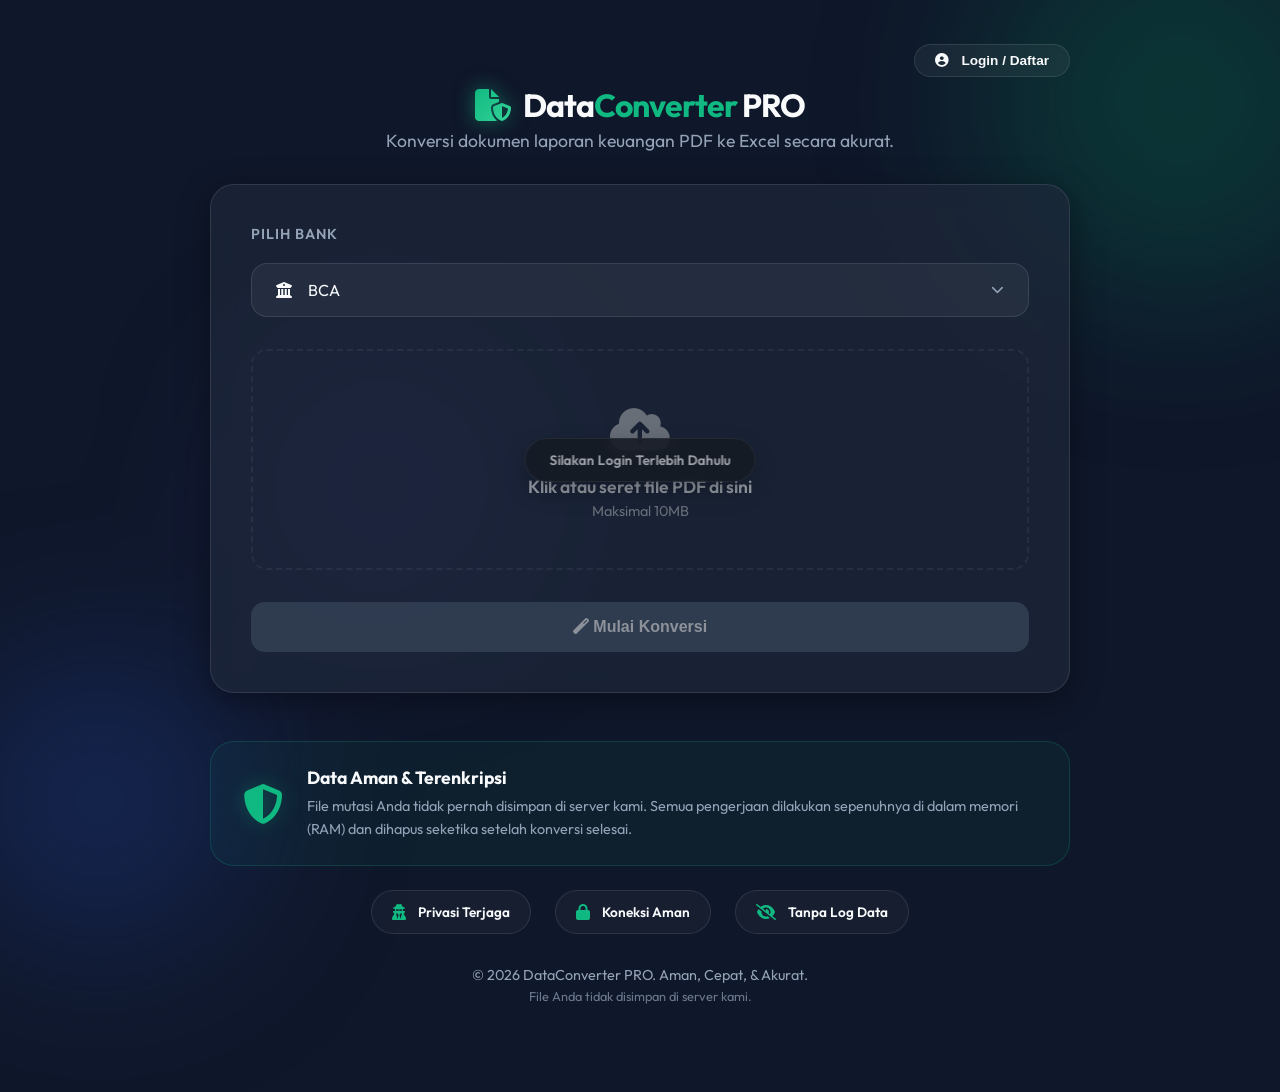
<file: static/index.html>
<!DOCTYPE html>
<html lang="id">

<head>
    <meta charset="UTF-8">
    <meta name="viewport" content="width=device-width, initial-scale=1.0">
    <title>DataConverter PRO - Alat Konversi Dokumen Pintar</title>
    <link rel="preconnect" href="https://fonts.googleapis.com">
    <link rel="preconnect" href="https://fonts.gstatic.com" crossorigin>
    <link href="https://fonts.googleapis.com/css2?family=Outfit:wght@300;400;600;700&display=swap" rel="stylesheet">
    <link rel="stylesheet" href="/static/style.css">
    <link rel="stylesheet" href="https://cdnjs.cloudflare.com/ajax/libs/font-awesome/6.4.0/css/all.min.css">
</head>

<body>
    <div class="background-blobs">
        <div class="blob blob-1"></div>
        <div class="blob blob-2"></div>
        <div class="blob blob-3"></div>
    </div>

    <main class="container">
        <header class="header">
            <div class="user-auth-area">
                <div id="logged-out-view">
                    <button class="btn btn-secondary btn-sm" id="open-auth-btn">
                        <i class="fas fa-user-circle"></i> Login / Daftar
                    </button>
                </div>
                <div id="logged-in-view" class="hidden">
                    <div class="user-profile glass">
                        <div class="user-info">
                            <span id="user-email">...</span>
                            <span id="user-code" class="badge-code">CODE: ...</span>
                        </div>
                        <div class="coin-badge" title="1 Koin = 2 Halaman">
                            <i class="fas fa-coins"></i>
                            <span id="coin-balance">...</span> Koin
                        </div>
                        <a href="/buy-coin" class="btn btn-emerald btn-sm"
                            style="text-decoration:none;font-size:0.8rem;padding:0.4rem 0.8rem;">
                            <i class="fas fa-cart-plus"></i> Beli Koin
                        </a>
                        <div class="user-actions">
                            <a href="/static/profile.html" id="profile-link" title="Pengaturan Profil"><i
                                    class="fas fa-user-cog"></i></a>
                            <a href="/admin" id="admin-link" class="hidden" title="Admin Panel"><i
                                    class="fas fa-user-shield"></i></a>
                            <button id="logout-btn" title="Logout"><i class="fas fa-sign-out-alt"></i></button>
                        </div>
                    </div>
                </div>
            </div>

            <div class="logo">
                <i class="fas fa-file-shield"></i>
                <h1>Data<span>Converter</span> PRO</h1>
            </div>
            <p>Konversi dokumen laporan keuangan PDF ke Excel secara akurat.</p>
        </header>

        <!-- Auth Modal -->
        <div id="auth-modal" class="modal hidden">
            <div class="modal-content glass">
                <div class="modal-header">
                    <h2 id="auth-title">Login Ke Akun</h2>
                    <button class="close-modal">&times;</button>
                </div>
                <div class="modal-body">
                    <!-- Standard Login / Register form -->
                    <form id="auth-form">
                        <div class="input-group">
                            <label>Email</label>
                            <input type="email" id="auth-email" placeholder="email@contoh.com" required>
                        </div>
                        <div class="input-group">
                            <label>Password</label>
                            <input type="password" id="auth-password" placeholder="••••••••" required>
                        </div>
                        <div style="text-align: right; margin-bottom: 1rem; margin-top: -0.5rem;"
                            id="forgot-password-link-container">
                            <a href="#" id="open-forgot-password" style="font-size: 0.9rem; color: var(--primary);">Lupa
                                Password?</a>
                        </div>
                        <button type="submit" id="auth-submit-btn" class="btn btn-primary w-100">
                            Login
                        </button>
                    </form>

                    <!-- Verify Email OTP Form (In-App) -->
                    <form id="verify-email-form" class="hidden">
                        <p
                            style="margin-bottom: 1rem; text-align: center; font-size: 0.9rem; color: var(--text-muted);">
                            Kode verifikasi telah dikirim ke email Anda untuk klaim 30 koin gratis.
                        </p>
                        <div class="input-group">
                            <label>Kode OTP (6 digit)</label>
                            <input type="text" id="verify-email-otp-input" placeholder="123456" maxlength="6" required
                                style="letter-spacing: 0.5em; text-align: center; font-size: 1.2rem;">
                        </div>
                        <button type="submit" class="btn btn-primary w-100" style="margin-bottom: 0.5rem;"
                            id="btn-submit-verify-email">
                            Klaim 30 Koin Sekarang
                        </button>
                        <button type="button" class="btn btn-secondary w-100 action-close-auth">
                            Tutup
                        </button>
                    </form>

                    <!-- Forgot Password Email Form -->
                    <form id="forgot-email-form" class="hidden">
                        <p
                            style="margin-bottom: 1rem; text-align: center; font-size: 0.9rem; color: var(--text-muted);">
                            Masukkan email yang
                            terdaftar untuk menerima kode reset.</p>
                        <div class="input-group">
                            <label>Email</label>
                            <input type="email" id="forgot-email-input" placeholder="email@contoh.com" required>
                        </div>
                        <button type="submit" class="btn btn-primary w-100" style="margin-bottom: 0.5rem;"
                            id="btn-forgot-email">
                            Kirim OTP
                        </button>
                        <button type="button" class="btn btn-secondary w-100 action-back-login">
                            Kembali
                        </button>
                    </form>

                    <!-- Forgot Password OTP Form -->
                    <form id="forgot-otp-form" class="hidden">
                        <p
                            style="margin-bottom: 1rem; text-align: center; font-size: 0.9rem; color: var(--text-muted);">
                            Kode OTP telah dikirim ke
                            <strong id="sent-otp-email-display" style="color: var(--white);"></strong>.
                        </p>
                        <div class="input-group">
                            <label>Kode OTP (6 digit)</label>
                            <input type="text" id="forgot-otp-input" placeholder="123456" maxlength="6" required
                                style="letter-spacing: 0.5em; text-align: center; font-size: 1.2rem;">
                        </div>
                        <button type="submit" class="btn btn-primary w-100" style="margin-bottom: 0.5rem;"
                            id="btn-forgot-otp">
                            Verifikasi OTP
                        </button>
                        <button type="button" class="btn btn-secondary w-100 action-back-login">
                            Batal
                        </button>
                    </form>

                    <!-- Reset Password Form -->
                    <form id="reset-password-form" class="hidden">
                        <p
                            style="margin-bottom: 1rem; text-align: center; font-size: 0.9rem; color: var(--text-muted);">
                            Buat password baru Anda.
                        </p>
                        <div class="input-group">
                            <label>Password Baru</label>
                            <input type="password" id="reset-password-input" placeholder="••••••••" required>
                        </div>
                        <div class="input-group">
                            <label>Konfirmasi Password Baru</label>
                            <input type="password" id="reset-password-confirm" placeholder="••••••••" required>
                        </div>
                        <button type="submit" class="btn btn-primary w-100" style="margin-bottom: 0.5rem;"
                            id="btn-reset-password">
                            Simpan Password Baru
                        </button>
                        <button type="button" class="btn btn-secondary w-100 action-back-login">
                            Batal
                        </button>
                    </form>

                    <p class="auth-switch" id="auth-switch-container">
                        <span id="switch-text">Belum punya akun?</span>
                        <a href="#" id="auth-switch-link">Daftar Sekarang</a>
                    </p>
                </div>
            </div>
        </div>

        <!-- Verification Banner -->
        <div id="verify-email-banner" class="verification-banner card glass hidden">
            <div class="banner-content">
                <i class="fas fa-gift"></i>
                <div class="banner-text">
                    <h4>Verifikasi Email Untuk 30 Koin Gratis!</h4>
                    <p>Akun Anda belum terverifikasi. Klaim hadiah pendaftaran Anda sekarang.</p>
                </div>
            </div>
            <button class="btn btn-emerald btn-sm" id="btn-request-verification">
                Verifikasi & Klaim
            </button>
        </div>

        <section class="card glass">
            <div class="bank-selector">
                <h3>Pilih Bank</h3>
                <div class="custom-select" id="bank-dropdown">
                    <div class="select-selected">
                        <div class="selected-bank-content">
                            <i class="fas fa-university" id="selected-bank-logo"></i>
                            <span id="selected-bank-text">BCA</span>
                        </div>
                        <i class="fas fa-chevron-down select-arrow"></i>
                    </div>
                    <div class="select-items select-hide">
                        <div class="select-option" data-bank="bca">
                            <i class="fas fa-university"></i>
                            <span>BCA</span>
                        </div>
                        <div class="select-option" data-bank="muamalat">
                            <i class="fas fa-university"></i>
                            <span>Muamalat</span>
                        </div>
                        <div class="select-option" data-bank="bsi">
                            <i class="fas fa-university"></i>
                            <span>BSI</span>
                        </div>
                    </div>
                </div>
            </div>

            <div class="upload-area" id="drop-zone">
                <input type="file" id="file-input" accept=".pdf" hidden>
                <div class="upload-icon">
                    <i class="fas fa-cloud-upload-alt"></i>
                </div>
                <div class="upload-text">
                    <p class="main-text">Klik atau seret file PDF di sini</p>
                    <p class="sub-text">Maksimal 10MB</p>
                </div>
                <div id="file-info" class="file-info hidden">
                    <div class="file-details">
                        <i class="far fa-file-pdf"></i>
                        <span id="filename-display">filename.pdf</span>
                        <div id="cost-info" class="cost-info">
                            <span id="page-count">0</span> Hal &bull; <span id="coin-cost">0</span> Koin
                        </div>
                    </div>
                    <button type="button" id="remove-file"><i class="fas fa-times"></i></button>
                </div>

                <div id="analysis-loader" class="analysis-loader hidden">
                    <div class="analysis-bar">
                        <div id="analysis-fill" class="analysis-fill"></div>
                    </div>
                    <p>Menganalisa dokumen...</p>
                </div>
            </div>

            <div class="actions">
                <div id="action-area">
                    <button type="submit" id="convert-btn" class="btn btn-primary" disabled>
                        <span id="btn-text"><i class="fas fa-magic"></i> Mulai Konversi</span>
                        <div id="btn-loader" class="loader hidden"></div>
                    </button>

                    <div id="progress-container" class="progress-container hidden">
                        <div class="progress-bar">
                            <div id="progress-fill" class="progress-fill"></div>
                        </div>
                        <p id="progress-status" class="progress-status">Menyiapkan konversi...</p>
                    </div>
                </div>

                <div id="warning-message" class="warning-box hidden">
                    <i class="fas fa-exclamation-triangle"></i>
                    <span id="warning-text">Ketidaksesuaian bank terdeteksi.</span>
                </div>

                <div id="error-message" class="error-box hidden">
                    <i class="fas fa-exclamation-circle"></i>
                    <span id="error-text">Terjadi kesalahan.</span>
                </div>

                <div id="success-area" class="success-area hidden">
                    <div class="success-icon">
                        <i class="fas fa-check-circle"></i>
                    </div>
                    <h4>Konversi Berhasil!</h4>
                    <p>File Excel Anda sudah siap untuk diunduh.</p>
                    <div class="success-actions">
                        <a id="download-link" class="btn btn-emerald" href="#">
                            <i class="fas fa-download"></i> Download Excel
                        </a>
                        <button type="button" id="reset-btn" class="btn btn-secondary">
                            <i class="fas fa-redo"></i> Convert Lagi
                        </button>
                    </div>
                </div>
        </section>

        <section class="trust-section">
            <div class="trust-badge glass">
                <i class="fas fa-shield-halved"></i>
                <div class="trust-text">
                    <h4>Data Aman & Terenkripsi</h4>
                    <p>File mutasi Anda tidak pernah disimpan di server kami. Semua pengerjaan dilakukan sepenuhnya di
                        dalam memori (RAM) dan dihapus seketika setelah konversi selesai.</p>
                </div>
            </div>
            <div class="trust-badge-group">
                <div class="small-badge glass">
                    <i class="fas fa-user-secret"></i>
                    <span>Privasi Terjaga</span>
                </div>
                <div class="small-badge glass">
                    <i class="fas fa-lock"></i>
                    <span>Koneksi Aman</span>
                </div>
                <div class="small-badge glass">
                    <i class="fas fa-eye-slash"></i>
                    <span>Tanpa Log Data</span>
                </div>
            </div>
        </section>

        <footer class="footer">
            <p>&copy; 2026 DataConverter PRO. Aman, Cepat, & Akurat.</p>
            <p class="secondary">File Anda tidak disimpan di server kami.</p>
        </footer>
    </main>

    <script src="/static/app.js"></script>
</body>

</html>
</file>
<file: static/style.css>
:root {
    --bg-dark: #0f172a;
    --bg-card: rgba(30, 41, 59, 0.7);
    --primary: #10b981;
    --primary-hover: #059669;
    --text-main: #f8fafc;
    --text-muted: #94a3b8;
    --error: #ef4444;
    --glass-border: rgba(255, 255, 255, 0.1);
    --shadow: 0 8px 32px 0 rgba(0, 0, 0, 0.37);
}

* {
    margin: 0;
    padding: 0;
    box-sizing: border-box;
}

body {
    font-family: 'Outfit', sans-serif;
    background-color: var(--bg-dark);
    color: var(--text-main);
    min-height: 100vh;
    display: flex;
    justify-content: center;
    align-items: flex-start;
    overflow-x: hidden;
    position: relative;
    padding: 1rem 0 5rem;
    /* Added generous bottom padding to prevent clipping */
}

/* Animated Background Blobs */
.background-blobs {
    position: fixed;
    top: 0;
    left: 0;
    width: 100%;
    height: 100%;
    z-index: -1;
    filter: blur(80px);
}

.blob {
    position: absolute;
    border-radius: 50%;
    opacity: 0.4;
    animation: move 20s infinite alternate;
}

.blob-1 {
    width: 400px;
    height: 400px;
    background: #065f46;
    top: -100px;
    right: -100px;
}

.blob-2 {
    width: 300px;
    height: 300px;
    background: #1e3a8a;
    bottom: -50px;
    left: -50px;
    animation-delay: -5s;
}

.blob-3 {
    width: 250px;
    height: 250px;
    background: #312e81;
    top: 40%;
    left: 20%;
    animation-delay: -10s;
}

@keyframes move {
    from {
        transform: translate(0, 0);
    }

    to {
        transform: translate(100px, 100px);
    }
}

/* Container & Header */
.container {
    width: 100%;
    max-width: 900px;
    padding: 0.25rem 1.25rem;
    z-index: 1;
}

.header {
    text-align: center;
    margin-bottom: 1rem;
    position: relative;
}

/* Removed old coin-badge absolute residue */

.coin-badge i {
    color: #ffd700;
}

.coin-badge:hover {
    background: rgba(16, 185, 129, 0.1);
    transform: translateY(-2px);
}

.logo {
    display: flex;
    align-items: center;
    justify-content: center;
    gap: 0.8rem;
    margin-bottom: 1rem;
}

.logo i {
    font-size: 2.5rem;
    color: var(--primary);
    filter: drop-shadow(0 0 10px rgba(16, 185, 129, 0.5));
}

.logo h1 {
    font-size: 2.5rem;
    font-weight: 700;
    letter-spacing: -1px;
}

.logo h1 span {
    color: var(--primary);
}

.header p {
    color: var(--text-muted);
    font-size: 1.1rem;
}

/* Card & Glassmorphism */
.card {
    background: var(--bg-card);
    backdrop-filter: blur(12px);
    -webkit-backdrop-filter: blur(12px);
    border: 1px solid var(--glass-border);
    border-radius: 24px;
    padding: 2.5rem;
    box-shadow: var(--shadow);
}

/* Bank Selector */
.bank-selector {
    margin-bottom: 2rem;
}

.bank-selector h3 {
    margin-bottom: 1.25rem;
    font-weight: 600;
    color: var(--text-muted);
    font-size: 0.9rem;
    text-transform: uppercase;
    letter-spacing: 1px;
}

/* Custom Dropdown Selector */
.custom-select {
    position: relative;
    width: 100%;
    user-select: none;
}

.select-selected {
    background: rgba(255, 255, 255, 0.05);
    border: 1px solid var(--glass-border);
    border-radius: 16px;
    padding: 1rem 1.5rem;
    cursor: pointer;
    display: flex;
    align-items: center;
    justify-content: space-between;
    transition: all 0.3s cubic-bezier(0.4, 0, 0.2, 1);
}

.selected-bank-content {
    display: flex;
    align-items: center;
    gap: 1rem;
}

.select-selected img,
.select-option img {
    height: 24px;
    width: auto;
    object-fit: contain;
}

.select-arrow {
    font-size: 0.8rem;
    color: var(--text-muted);
    transition: transform 0.3s ease;
}

.custom-select.active .select-arrow {
    transform: rotate(180deg);
}

.select-selected:hover {
    background: rgba(255, 255, 255, 0.08);
    border-color: rgba(255, 255, 255, 0.2);
}

.select-items {
    position: absolute;
    background: rgba(15, 23, 42, 0.9);
    backdrop-filter: blur(20px);
    -webkit-backdrop-filter: blur(20px);
    border: 1px solid var(--glass-border);
    border-radius: 16px;
    top: calc(100% + 10px);
    left: 0;
    right: 0;
    z-index: 99;
    overflow: hidden;
    box-shadow: 0 10px 25px -5px rgba(0, 0, 0, 0.4);
    animation: slideDown 0.3s cubic-bezier(0.4, 0, 0.2, 1);
}

.select-option {
    padding: 1rem 1.5rem;
    cursor: pointer;
    display: flex;
    align-items: center;
    gap: 1rem;
    transition: all 0.2s ease;
}

.select-option:hover {
    background: rgba(16, 185, 129, 0.1);
    color: var(--primary);
}

.select-option img {
    opacity: 0.8;
}

.select-option:hover img {
    opacity: 1;
}

.select-hide {
    display: none;
}

@keyframes slideDown {
    from {
        opacity: 0;
        transform: translateY(-10px);
    }

    to {
        opacity: 1;
        transform: translateY(0);
    }
}

/* Upload Area */
.upload-area {
    border: 2px dashed rgba(255, 255, 255, 0.1);
    border-radius: 16px;
    padding: 3rem 2rem;
    text-align: center;
    cursor: pointer;
    transition: all 0.3s ease;
    margin-bottom: 2rem;
    position: relative;
}

.upload-area:hover,
.upload-area.drag-over {
    border-color: var(--primary);
    background: rgba(16, 185, 129, 0.05);
}

.upload-icon {
    font-size: 3rem;
    color: var(--text-muted);
    margin-bottom: 1rem;
    transition: all 0.3s ease;
}

.upload-area:hover .upload-icon {
    color: var(--primary);
    transform: scale(1.1);
}

.main-text {
    font-size: 1.1rem;
    font-weight: 600;
    margin-bottom: 0.25rem;
}

.sub-text {
    font-size: 0.9rem;
    color: var(--text-muted);
}

/* File Info */
.file-info {
    display: flex;
    align-items: center;
    justify-content: space-between;
    gap: 1rem;
    background: rgba(16, 185, 129, 0.1);
    padding: 1rem 1.2rem;
    border-radius: 12px;
    margin-top: 0.5rem;
    animation: fadeIn 0.3s ease;
}

.file-details {
    display: flex;
    flex-direction: column;
    align-items: flex-start;
    gap: 0.2rem;
    flex: 1;
}

.cost-info {
    font-size: 0.8rem;
    color: var(--text-muted);
    background: rgba(255, 255, 255, 0.03);
    padding: 0.2rem 0.5rem;
    border-radius: 4px;
    border: 1px solid rgba(255, 255, 255, 0.05);
}

.file-info span {
    font-weight: 500;
    color: var(--text-main);
    word-break: break-all;
    max-width: 300px;
}

#remove-file {
    background: none;
    border: none;
    color: var(--error);
    cursor: pointer;
    font-size: 1.1rem;
}

/* Buttons */
.btn {
    width: 100%;
    padding: 1rem;
    border-radius: 14px;
    border: none;
    font-size: 1rem;
    font-weight: 600;
    cursor: pointer;
    display: flex;
    align-items: center;
    justify-content: center;
    gap: 0.75rem;
    transition: all 0.3s ease;
}

.btn-primary {
    background: var(--primary);
    color: white;
}

.btn-secondary {
    background: rgba(255, 255, 255, 0.05);
    border: 1px solid var(--glass-border);
    color: var(--text-main);
    margin-top: 1rem;
}

.btn-secondary:hover {
    background: rgba(255, 255, 255, 0.1);
}

.btn-primary:hover:not(:disabled) {
    background: var(--primary-hover);
    transform: translateY(-2px);
    box-shadow: 0 4px 15px rgba(16, 185, 129, 0.3);
}

.btn-primary:disabled {
    opacity: 0.5;
    cursor: not-allowed;
    background: #475569;
}

.btn-emerald {
    background: #059669;
    color: white;
    text-decoration: none;
    margin-top: 1.5rem;
}

.btn-emerald:hover {
    background: #047857;
    transform: scale(1.02);
}

/* Progress Bar */
.progress-container {
    margin-top: 1.5rem;
    text-align: center;
}

.progress-bar {
    width: 100%;
    height: 12px;
    background: rgba(255, 255, 255, 0.05);
    border: 1px solid var(--glass-border);
    border-radius: 6px;
    overflow: hidden;
    margin-bottom: 0.75rem;
    position: relative;
}

.progress-fill {
    height: 100%;
    width: 0%;
    background: linear-gradient(90deg, var(--primary), #34d399);
    box-shadow: 0 0 10px rgba(16, 185, 129, 0.5);
    transition: width 0.4s cubic-bezier(0.4, 0, 0.2, 1);
}

.progress-status {
    font-size: 0.9rem;
    color: var(--text-muted);
    font-style: italic;
}

.success-actions {
    display: flex;
    flex-direction: column;
    gap: 0.5rem;
    margin-top: 1.5rem;
}

/* Loader */
.loader {
    width: 20px;
    height: 20px;
    border: 3px solid rgba(255, 255, 255, 0.3);
    border-radius: 50%;
    border-top-color: white;
    animation: spin 1s ease-in-out infinite;
}

@keyframes spin {
    to {
        transform: rotate(360deg);
    }
}

/* User Auth Area - REFACTORED */
.user-auth-area {
    width: 100%;
    display: flex;
    justify-content: flex-end;
    margin-bottom: 0.5rem;
    z-index: 100;
}

.user-profile {
    display: flex;
    align-items: center;
    gap: 0.8rem;
    padding: 0.4rem 0.8rem;
    border-radius: 100px;
    background: rgba(255, 255, 255, 0.05);
    border: 1px solid rgba(255, 255, 255, 0.1);
    backdrop-filter: blur(15px);
    box-shadow: 0 4px 15px rgba(0, 0, 0, 0.2);
}

.user-info {
    display: flex;
    flex-direction: column;
    align-items: flex-start;
    line-height: 1.1;
    border-right: 1px solid rgba(255, 255, 255, 0.1);
    padding-right: 0.8rem;
}

#user-email {
    font-size: 0.75rem;
    font-weight: 600;
    color: var(--white);
    max-width: 110px;
    overflow: hidden;
    text-overflow: ellipsis;
    white-space: nowrap;
}

.badge-code {
    font-size: 0.6rem;
    font-family: 'Outfit', monospace;
    color: var(--primary);
    opacity: 0.9;
}

.coin-badge {
    background: rgba(251, 191, 36, 0.1);
    color: #fbbf24;
    padding: 0.3rem 0.7rem;
    border-radius: 50px;
    font-weight: 700;
    font-size: 0.8rem;
    display: flex;
    align-items: center;
    gap: 0.4rem;
    border: 1px solid rgba(251, 191, 36, 0.1);
}

.user-actions {
    display: flex;
    align-items: center;
    gap: 0.75rem;
    margin-left: 0.2rem;
}

.user-actions button,
.user-actions a {
    background: none;
    border: none;
    color: var(--white);
    opacity: 0.7;
    cursor: pointer;
    transition: all 0.2s ease;
    font-size: 0.9rem;
    display: flex;
    align-items: center;
    justify-content: center;
}

.user-actions button:hover,
.user-actions a:hover {
    opacity: 1;
    transform: translateY(-1px);
    color: var(--error);
}

#admin-link:hover {
    color: var(--primary);
}

/* Upload Area Disabled State */
.upload-area.disabled {
    opacity: 0.6;
    pointer-events: none;
    filter: grayscale(0.8);
    position: relative;
}

.upload-area.disabled::after {
    content: "Silakan Login Terlebih Dahulu";
    position: absolute;
    top: 50%;
    left: 50%;
    transform: translate(-50%, -50%);
    background: rgba(15, 23, 42, 0.9);
    padding: 0.75rem 1.5rem;
    border-radius: 50px;
    font-size: 0.85rem;
    font-weight: 600;
    backdrop-filter: blur(8px);
    border: 1px solid var(--glass-border);
    z-index: 10;
    box-shadow: 0 10px 25px rgba(0, 0, 0, 0.4);
    pointer-events: none;
}

.header {
    padding: 0.5rem 0 1rem;
    text-align: center;
}

.header .logo {
    display: flex;
    flex-direction: row;
    align-items: center;
    justify-content: center;
    gap: 0.75rem;
    margin-bottom: 0.25rem;
}

.header .logo i {
    font-size: 2rem;
    background: linear-gradient(135deg, var(--primary), #34d399);
    background-clip: text;
    -webkit-background-clip: text;
    -webkit-text-fill-color: transparent;
}

.header .logo h1 {
    font-size: 2rem;
    letter-spacing: -1px;
}

#logged-out-view .btn-secondary {
    background: rgba(255, 255, 255, 0.05);
    border: 1px solid rgba(255, 255, 255, 0.1);
    backdrop-filter: blur(10px);
    padding: 0.5rem 1.25rem;
    border-radius: 50px;
    font-size: 0.85rem;
    font-weight: 600;
    transition: all 0.3s ease;
}

#logged-out-view .btn-secondary:hover {
    background: rgba(255, 255, 255, 0.1);
    transform: translateY(-1px);
}

/* Modal System */
.modal {
    position: fixed;
    top: 0;
    left: 0;
    width: 100%;
    height: 100%;
    background: rgba(0, 0, 0, 0.7);
    /* Darker backdrop */
    backdrop-filter: blur(12px);
    /* Stronger blur */
    display: flex;
    justify-content: center;
    align-items: center;
    z-index: 1000;
}

.modal-content {
    width: 100%;
    max-width: 400px;
    padding: 2.5rem;
    border-radius: 24px;
    background: rgba(30, 41, 59, 0.95);
    /* More solid glass */
    border: 1px solid rgba(255, 255, 255, 0.15);
    box-shadow: 0 20px 50px rgba(0, 0, 0, 0.5);
    animation: modalSlideUp 0.4s cubic-bezier(0.16, 1, 0.3, 1);
}

@keyframes modalSlideUp {
    from {
        opacity: 0;
        transform: translateY(30px);
    }

    to {
        opacity: 1;
        transform: translateY(0);
    }
}

.modal-header {
    display: flex;
    justify-content: space-between;
    align-items: center;
    margin-bottom: 2rem;
}

.modal-header h2 {
    font-size: 1.6rem;
    font-weight: 700;
    color: var(--white);
    margin: 0;
    letter-spacing: -0.5px;
}

.close-modal {
    background: none;
    border: none;
    color: var(--white);
    font-size: 1.8rem;
    cursor: pointer;
    opacity: 0.5;
    transition: opacity 0.3s;
}

.close-modal:hover {
    opacity: 1;
}

.modal-body form .input-group {
    margin-bottom: 1.5rem;
}

.modal-body form label {
    display: block;
    margin-bottom: 0.6rem;
    font-size: 0.9rem;
    font-weight: 600;
    color: var(--white);
    opacity: 0.9;
}

.modal-body form input {
    width: 100%;
    background: rgba(255, 255, 255, 0.05);
    border: 1px solid rgba(255, 255, 255, 0.1);
    padding: 0.8rem 1.2rem;
    border-radius: 12px;
    color: var(--white);
    outline: none;
    font-family: inherit;
    transition: all 0.3s ease;
}

.modal-body form input:focus {
    border-color: var(--primary);
    background: rgba(255, 255, 255, 0.1);
    box-shadow: 0 0 0 4px rgba(16, 185, 129, 0.1);
}

.auth-switch {
    margin-top: 1.5rem;
    text-align: center;
    font-size: 0.9rem;
    color: var(--text-muted);
}

.auth-switch a {
    color: var(--primary);
    text-decoration: none;
    font-weight: 700;
    margin-left: 0.5rem;
}

.auth-switch a:hover {
    text-decoration: underline;
}

/* Feedback Boxes */
.warning-box {
    margin-top: 1.5rem;
    padding: 1rem;
    border-radius: 12px;
    background: rgba(245, 158, 11, 0.1);
    border: 1px solid rgba(245, 158, 11, 0.2);
    color: #fcd34d;
    display: flex;
    align-items: center;
    gap: 0.75rem;
    font-size: 0.95rem;
    animation: fadeIn 0.3s ease;
}

.error-box {
    margin-top: 1.5rem;
    padding: 1rem;
    border-radius: 12px;
    background: rgba(239, 68, 68, 0.1);
    border: 1px solid rgba(239, 68, 68, 0.2);
    color: #fca5a5;
    display: flex;
    align-items: center;
    gap: 0.75rem;
    font-size: 0.95rem;
}

/* Trust Section & Security Badges */
.trust-section {
    margin-top: 3rem;
    display: flex;
    flex-direction: column;
    gap: 1.5rem;
    animation: fadeIn 0.8s ease;
}

.trust-badge {
    display: flex;
    align-items: center;
    gap: 1.5rem;
    padding: 1.5rem 2rem;
    border-radius: 24px;
    background: rgba(16, 185, 129, 0.05);
    /* Subtle emerald tint */
    border: 1px solid rgba(16, 185, 129, 0.2);
}

.trust-badge i {
    font-size: 2.5rem;
    color: var(--primary);
    filter: drop-shadow(0 0 10px rgba(16, 185, 129, 0.3));
}

.trust-text h4 {
    font-size: 1.1rem;
    color: var(--white);
    margin-bottom: 0.4rem;
}

.trust-text p {
    font-size: 0.9rem;
    line-height: 1.6;
    color: var(--text-muted);
    margin: 0;
}

.trust-badge-group {
    display: flex;
    justify-content: center;
    gap: 1.5rem;
    flex-wrap: wrap;
}

.small-badge {
    display: flex;
    align-items: center;
    gap: 0.75rem;
    padding: 0.75rem 1.25rem;
    border-radius: 50px;
    font-size: 0.85rem;
    font-weight: 600;
    color: var(--white);
    background: rgba(255, 255, 255, 0.03);
    border: 1px solid var(--glass-border);
    transition: all 0.3s ease;
}

.small-badge i {
    color: var(--primary);
    font-size: 1rem;
}

.small-badge:hover {
    background: rgba(255, 255, 255, 0.08);
    transform: translateY(-2px);
    border-color: rgba(255, 255, 255, 0.2);
}

/* Response and Success Areas Polish */
.success-box {
    margin-top: 1.5rem;
    padding: 2.5rem 2rem;
    border-radius: 20px;
    background: rgba(16, 185, 129, 0.05);
    border: 1px solid rgba(16, 185, 129, 0.2);
    text-align: center;
}

.success-icon {
    font-size: 4rem;
    color: var(--primary);
    margin-bottom: 1rem;
    filter: drop-shadow(0 0 15px rgba(16, 185, 129, 0.4));
}

.success-box h4 {
    font-size: 1.5rem;
    margin-bottom: 0.5rem;
}

.success-box p {
    color: var(--text-muted);
    margin-bottom: 0;
}

/* Helper Classes */
.hidden {
    display: none !important;
}

@keyframes fadeIn {
    from {
        opacity: 0;
        transform: translateY(10px);
    }

    to {
        opacity: 1;
        transform: translateY(0);
    }
}

/* Footer */
.footer {
    text-align: center;
    margin-top: 2rem;
    color: var(--text-muted);
    font-size: 0.9rem;
}

.footer p {
    margin-bottom: 0.25rem;
}

.footer .secondary {
    font-size: 0.8rem;
    opacity: 0.7;
}

/* --- TOAST NOTIFICATIONS (PREMIUM CENTER-TOP) --- */
#toast-container {
    position: fixed;
    top: 1.5rem;
    left: 50%;
    transform: translateX(-50%);
    z-index: 10000;
    display: flex;
    flex-direction: column;
    gap: 0.75rem;
    pointer-events: none;
    width: auto;
    max-width: 90vw;
}

.toast {
    min-width: 320px;
    padding: 1rem 1.75rem;
    border-radius: 100px;
    background: rgba(15, 23, 42, 0.8);
    backdrop-filter: blur(15px);
    -webkit-backdrop-filter: blur(15px);
    border: 1px solid rgba(255, 255, 255, 0.15);
    color: white;
    box-shadow: 0 10px 40px rgba(0, 0, 0, 0.5);
    display: flex;
    align-items: center;
    gap: 1rem;
    opacity: 0;
    transform: translateY(-40px) scale(0.9);
    transition:
        transform 0.6s cubic-bezier(0.34, 1.56, 0.64, 1),
        opacity 0.5s ease-out,
        filter 0.3s ease;
    pointer-events: auto;
}

.toast.show {
    opacity: 1;
    transform: translateY(0) scale(1);
}

.toast.exit {
    opacity: 0;
    transform: translateY(-30px) scale(0.8);
    filter: blur(5px);
    transition: all 0.5s cubic-bezier(0.4, 0, 1, 1);
}

.toast-icon {
    font-size: 1.25rem;
    display: flex;
    align-items: center;
    justify-content: center;
}

.toast-success .toast-icon {
    color: #10b981;
}

.toast-error .toast-icon {
    color: #ef4444;
}

.toast-info .toast-icon {
    color: #3b82f6;
}

.toast-warning .toast-icon {
    color: #f59e0b;
}

.toast-content {
    font-size: 0.9rem;
    font-weight: 500;
}

@media (max-width: 480px) {
    #toast-container {
        top: 1rem;
        right: 1rem;
        left: 1rem;
    }

    .toast {
        min-width: unset;
    }

    .container {
        padding: 1rem;
    }

    .card {
        padding: 1.5rem;
    }

    .bank-options {
        gap: 0.5rem;
    }

    .bank-btn {
        padding: 0.75rem 0.5rem;
    }

    .user-profile {
        padding: 0.3rem 0.6rem;
        gap: 0.5rem;
    }

    .user-info {
        padding-right: 0.5rem;
    }

    #user-email {
        max-width: 80px;
        font-size: 0.7rem;
    }

    .coin-badge {
        padding: 0.25rem 0.5rem;
        font-size: 0.7rem;
    }

    .coin-badge span {
        display: none;
    }

    .coin-badge::after {
        content: "";
    }
}

/* Analysis Loader */
.analysis-loader {
    margin-top: 1rem;
    padding: 1.5rem;
    background: rgba(255, 255, 255, 0.05);
    border-radius: 16px;
    border: 1px solid var(--glass-border);
    text-align: center;
    animation: fadeIn 0.3s ease;
}

.analysis-bar {
    width: 100%;
    height: 8px;
    background: rgba(255, 255, 255, 0.05);
    border-radius: 4px;
    overflow: hidden;
    margin-bottom: 0.75rem;
}

.analysis-fill {
    height: 100%;
    width: 0%;
    background: linear-gradient(90deg, var(--primary), #34d399);
    box-shadow: 0 0 10px rgba(16, 185, 129, 0.5);
    transition: width 0.3s ease;
}

.analysis-loader p {
    font-size: 0.85rem;
    color: var(--text-muted);
    margin: 0;
    font-style: italic;
}

/* Verification Banner */
.verification-banner {
    display: flex;
    justify-content: space-between;
    align-items: center;
    padding: 1rem 1.5rem;
    margin-bottom: 2rem;
    background: linear-gradient(135deg, rgba(16, 185, 129, 0.1), rgba(16, 185, 129, 0.05));
    border: 1px solid rgba(16, 185, 129, 0.2);
    animation: slideDown 0.5s ease-out;
}

.banner-content {
    display: flex;
    align-items: center;
    gap: 1.25rem;
}

.banner-content i {
    font-size: 1.75rem;
    color: var(--primary);
    filter: drop-shadow(0 0 10px rgba(16, 185, 129, 0.4));
}

.banner-text h4 {
    font-size: 1.1rem;
    font-weight: 600;
    color: #fff;
    margin-bottom: 0.25rem;
}

.banner-text p {
    font-size: 0.85rem;
    color: var(--text-muted);
}

.btn-emerald {
    background: linear-gradient(135deg, #10b981, #059669);
    color: white;
    box-shadow: 0 4px 15px rgba(16, 185, 129, 0.3);
}

.btn-emerald:hover {
    background: linear-gradient(135deg, #059669, #047857);
    transform: translateY(-2px);
    box-shadow: 0 6px 20px rgba(16, 185, 129, 0.4);
}

@keyframes slideDown {
    from {
        opacity: 0;
        transform: translateY(-20px);
    }

    to {
        opacity: 1;
        transform: translateY(0);
    }
}
</file>
